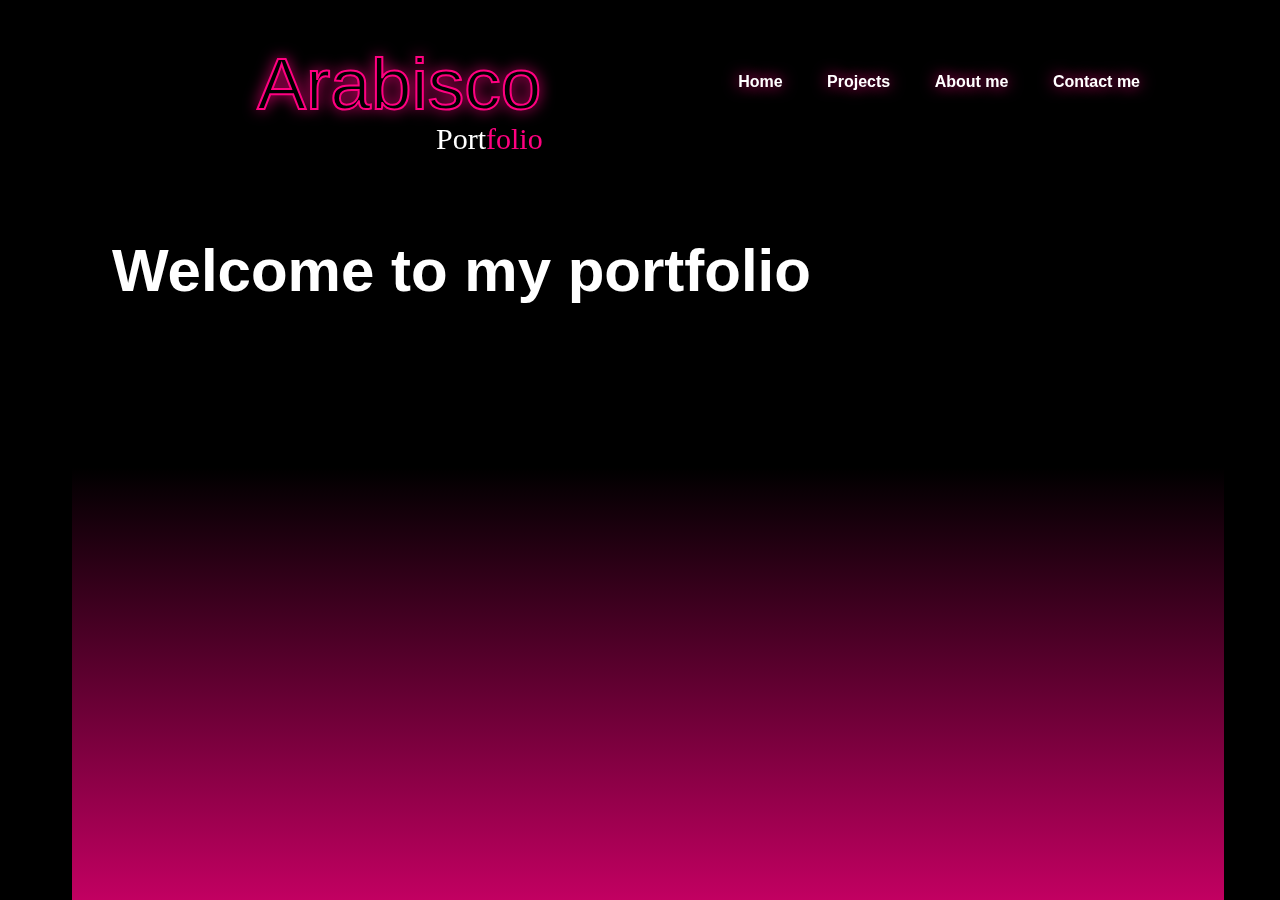
<file: Arabi/index2.html>
<!DOCTYPE html>
<html lang="en">
<head>
    <meta charset="UTF-8">
    <meta http-equiv="X-UA-Compatible" content="IE=edge">
    <meta name="viewport" content="width=device-width, initial-scale=1.0">
    <link rel="stylesheet" type="text/css" href="style2.css" />
    <link rel="preconnect" href="https://fonts.googleapis.com">
    <link rel="preconnect" href="https://fonts.gstatic.com" crossorigin>
    <link href="https://fonts.googleapis.com/css2?family=Diphylleia&family=Gasoek+One&display=swap" rel="stylesheet">
    <title>Document</title>
</head>
<body>
	<!-- <div class="animated-background"> -->
	<header>
        <nav>
            <!-- <h2 ><a href="#" class="logo">Arab<span id="logo-isco">isco</span></a></h2> -->
            <div class="wrapper">
                <svg>
                    <text x="50%" y="50%" dy=".35em" text-anchor="middle">
                        Arabisco
                    </text>
                </svg>
                <span class="sub-logo">Port<span id="folio">folio</span></span>
            </div>
        <ul class="menu">
                <li><a href="#"><span class="menu-links">Home</span></a></li>
                <li><a href="#"><span class="menu-links">Projects</span></a></li>
                <li><a href="#"><span class="menu-links">About me</span></a></li>
                <li><a href="#"><span class="menu-links">Contact me</span></a></li>
        </ul>
        </nav>
		<div class="main">
			<div class="hero">
				<h1>Welcome to <span class="port-h1">my portfolio</span></h1>
			</div>

		</div>
    </header>
   </div>
</body>
</html>
</file>
<file: Arabi/style2.css>
* {
    box-sizing: border-box;
    font-family: 'Kanit', sans-serif;
}

body {
    background-color: #000000;
    /* background-image: url(img/hero.jpg);
    background-size: cover; */
    /* background-attachment: fixed; */
}

header {
    height: 100vh;
    width: 100%;
    position: fixed;z-index: 999;
}

nav {
    display: flex;
    align-items: center;
    justify-content: space-between;
    /* padding-top: 10px; */
    padding-left: 10%;
    padding-right: 10%;
}

.logo {
    color: white;
    font-size: 35px;
    font-family: 'Diphylleia', serif;
    text-decoration: none;

}

#logo-isco {
    color: #FF0080;
    font-family: 'Diphylleia', serif;
}

.sub-logo {
    color: white;
    font-family: 'Pacifico', cursive;
    margin: 0;
    font-size: 30px;
    width: 100%;
    margin: -20px 120px 0 0;
    float: right;
    text-align: right;
}

#folio {
    color: #FF0080;
    font-family: 'Pacifico', cursive;
}

.menu li {
    list-style-type: none;
    display: inline-block;
    padding: 10px 20px;
    color: white;
    cursor: pointer;
    transition: transform 0.3s;
    -webkit-transition: transform 0.3s;
    -moz-transition: transform 0.3s;
    -ms-transition: transform 0.3s;
    -o-transition: transform 0.3s;
}

.menu li:hover {
    transform: scale(1.2);
    -webkit-transform: scale(1.2);
    -moz-transform: scale(1.2);
    -ms-transform: scale(1.2);
    -o-transform: scale(1.2);
}

.menu li a {
    color: white;
    text-decoration: none;
    font-weight: bold;
}

.menu li a:hover {
    color: #FF0080;
    transition: 0.3s;
    -webkit-transition: 0.3s;
    -moz-transition: 0.3s;
    -ms-transition: 0.3s;
    -o-transition: 0.3s;
}

.menu li a {
    /* Set initial properties */
    transition: transform 0.3s;
}

.menu li a span {
    /* Apply colored shadow to the text */
    text-shadow: 0 0 15px rgba(255, 0, 128, 1);
}

.menu li a:hover {
    /*Applyzoom-outeffect*/
    transform: scale(1.2);
    text-shadow: 0 0 10px rgba(255, 0, 128, 1);

}


@import url("https://fonts.googleapis.com/css2?family=Russo+One&display=swap");

svg {
    font-family: "Russo One", sans-serif;
    width: 100%;
    height: 100%;
    margin: 0 0 -20px 0;
}

svg text {
    animation: stroke 4.5s infinite alternate;
    stroke-width: 2;
    stroke: #FF0080;
    font-size: 73px;
    -webkit-animation: stroke 4.5s infinite alternate;
    text-shadow: 0 0 15px rgba(255, 0, 128, 1);
}

@keyframes stroke {
    0% {
        fill: rgba(255, 255, 255, 0);
        stroke: rgba(255, 0, 128, 1);
        stroke-dashoffset: 25%;
        stroke-dasharray: 0 50%;
        stroke-width: 2;
    }

    70% {
        fill: rgba(255, 255, 255, 0);
        stroke: rgba(255, 0, 128, 1);
    }

    80% {
        fill: rgba(255, 255, 255, 0);
        stroke: rgba(255, 0, 128, 1);
        stroke-width: 3;
    }

    100% {
        fill: rgba(255, 255, 255, 1);
        stroke: rgba(255, 0, 128, 0);
        stroke-dashoffset: -25%;
        stroke-dasharray: 50% 0;
        stroke-width: 0;
    }
}

.wrapper {
    background:transparent;
}

.main .hero {
    margin: 0 auto !important;
    background: #FF0080;
    background: linear-gradient(to top, #FF0080 0%, #000000 71%);
    height: 800px;
    width: 90%;
    border-radius: 20px;
}
h1 {
    color: white;
    font-size: 60px;
    margin: 80px 40px;
    position: relative;
}
</file>
